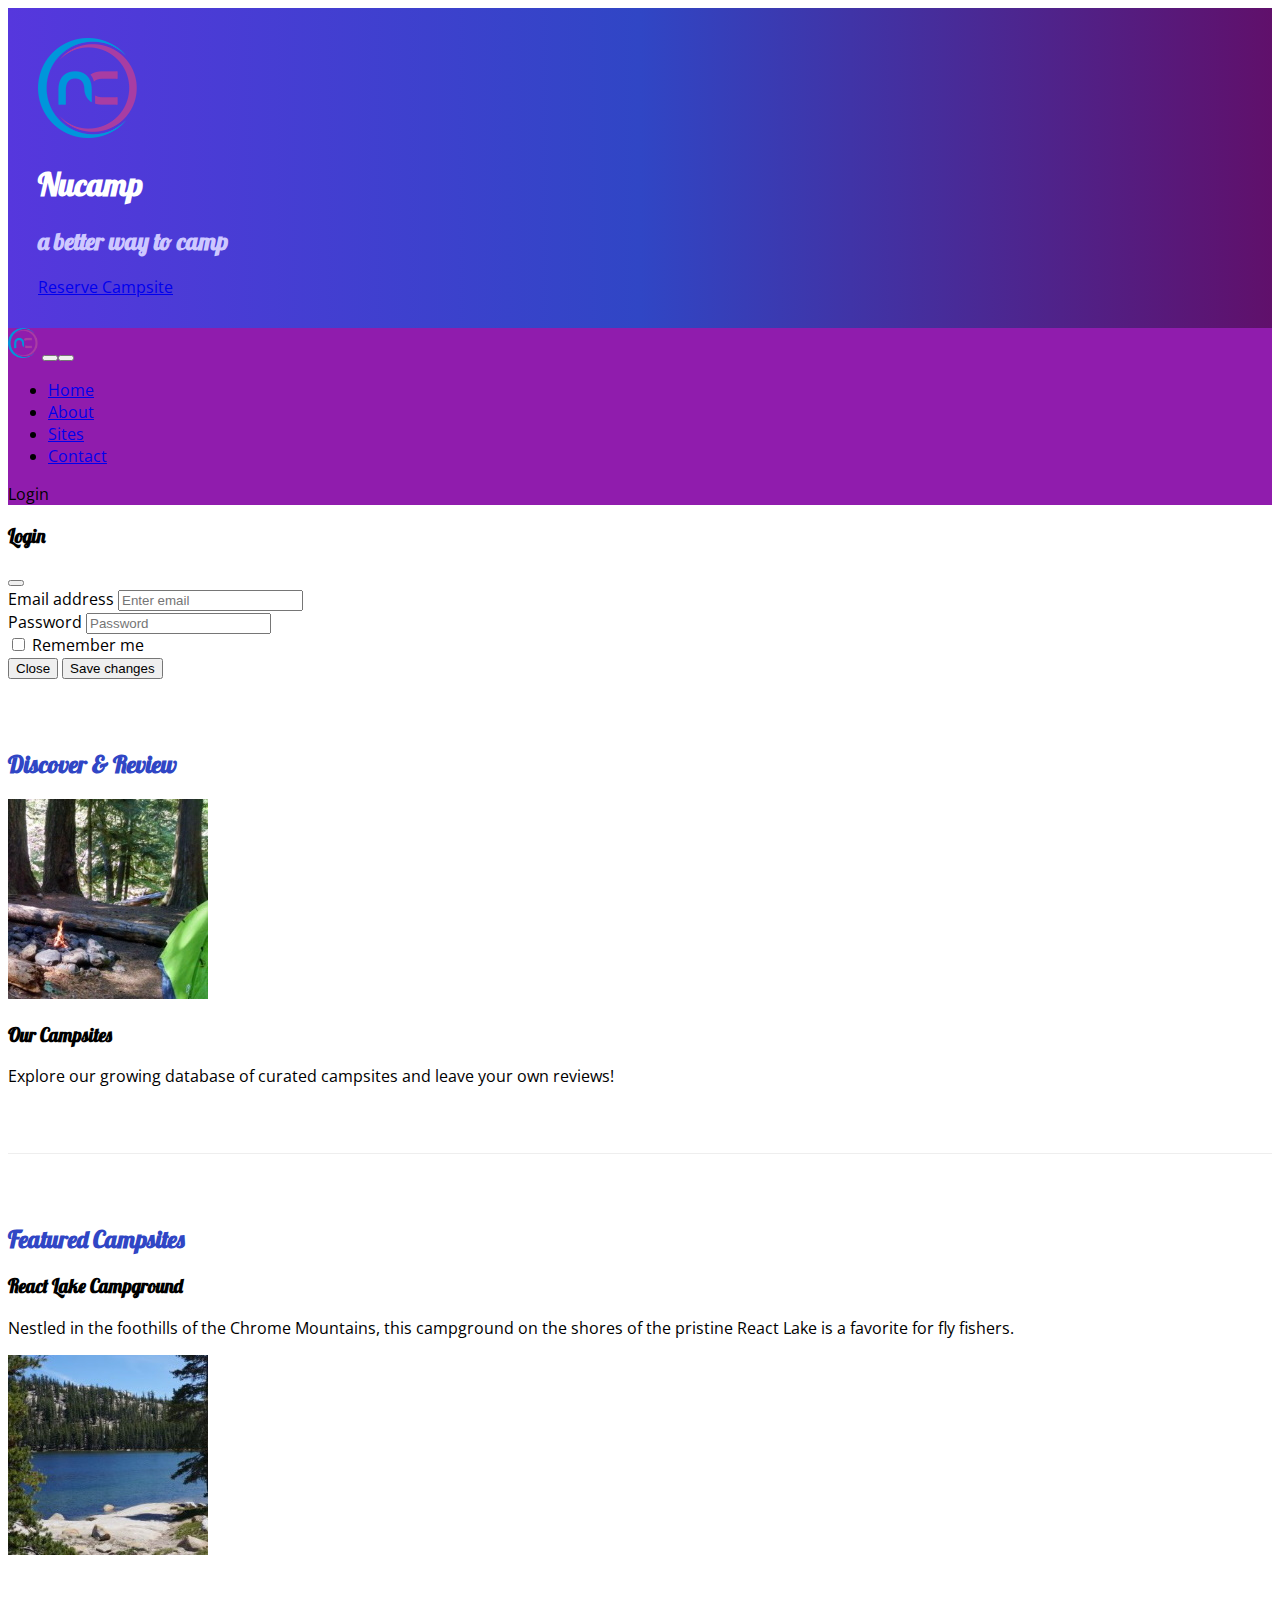
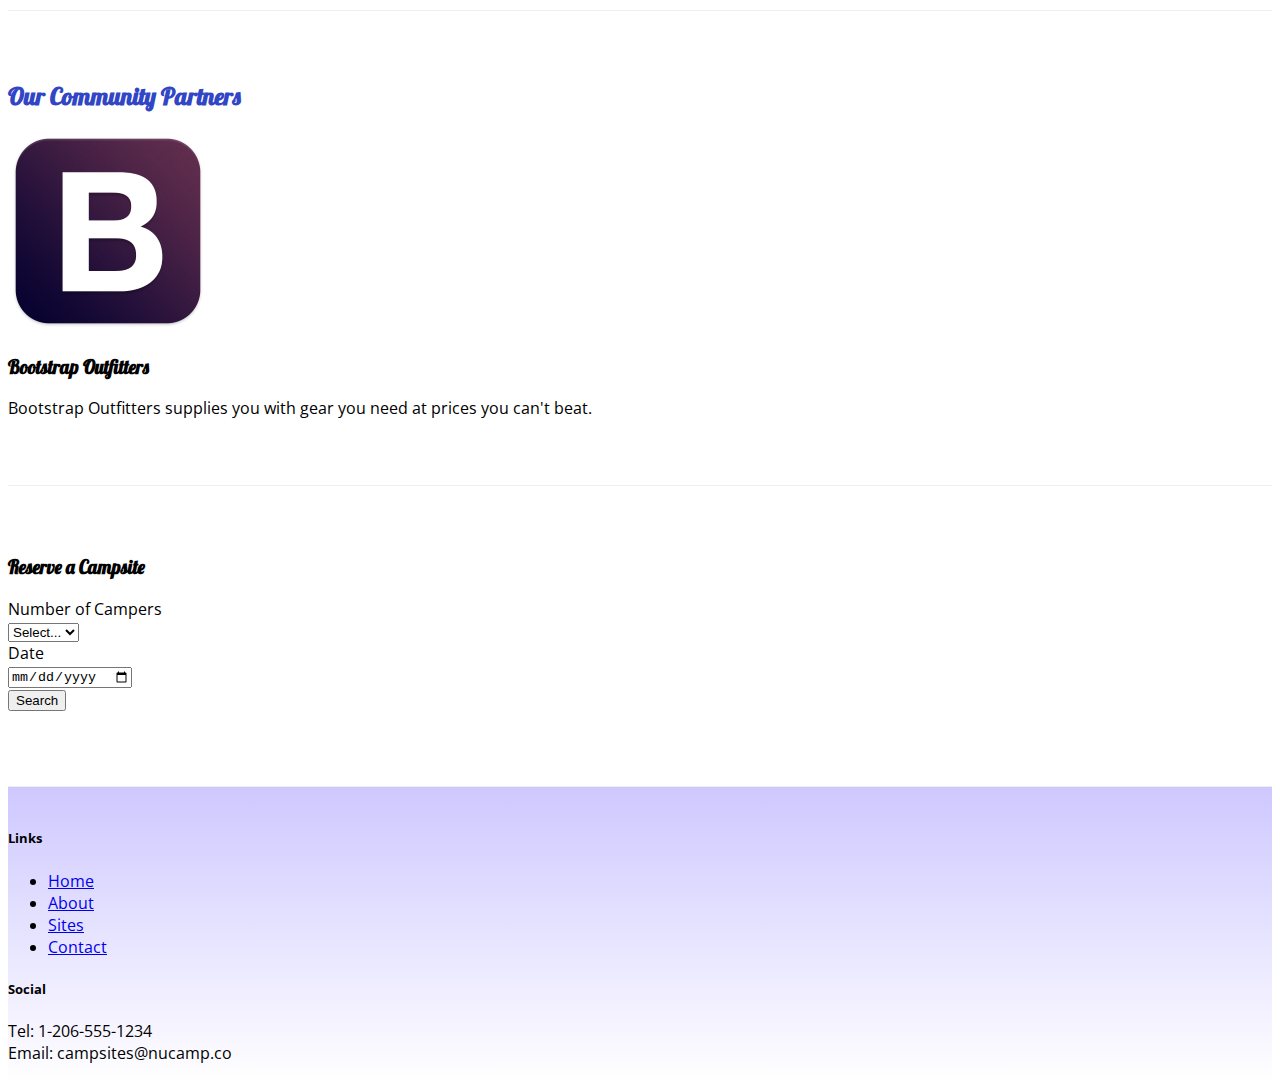
<file: index.html>
<!DOCTYPE html>
<html lang="en">

<head>
    <!-- Required meta tags always come first -->
    <meta charset="utf-8" />
    <meta name="viewport" content="width=device-width, initial-scale=1" />

    <!-- Bootstrap CSS -->
    <link href="https://cdn.jsdelivr.net/npm/bootstrap@5.2.3/dist/css/bootstrap.min.css" rel="stylesheet" integrity="sha384-rbsA2VBKQhggwzxH7pPCaAqO46MgnOM80zW1RWuH61DGLwZJEdK2Kadq2F9CUG65" crossorigin="anonymous"/>
    <!-- Additional CSS must be placed after Bootstrap CSS -->
    <link rel="stylesheet" href="https://cdnjs.cloudflare.com/ajax/libs/font-awesome/6.2.1/css/all.min.css" integrity="sha512-MV7K8+y+gLIBoVD59lQIYicR65iaqukzvf/nwasF0nqhPay5w/9lJmVM2hMDcnK1OnMGCdVK+iQrJ7lzPJQd1w==" crossorigin="anonymous" referrerpolicy="no-referrer"/> 
    <link rel="stylesheet" href="https://fonts.googleapis.com/css?family=Lobster|Open+Sans" />
    <link rel="stylesheet" href="css/styles.css" />

    <title>Nucamp: A Better Way To Camp</title>
</head>

<body>

    <!-- header -->
    <header>
        <div class="container">
            <div class="row">
             <div class="col-4 col-sm-3 col-md-2 align-self-center">
      <img src="img/logo.png" class="img-fluid" />
  </div>   
                <div class="col">
                    <h1>Nucamp</h1>
                    <h2>a better way to camp</h2>
                    
                </div>
                <div class="col-md-4 col-xl-2 mt-4">
    <a href="#reserveForm" class="btn btn-lg btn-info text-white text-nowrap">Reserve Campsite</a>
</div>
            </div>
            
        </div>
        
    </header>

    <!--navbar -->
    <nav class="navbar navbar-expand-sm navbar-dark sticky-top">
        <a class="navbar-brand" href="#"><img src="img/logo.png" height="30" width="30" /></a>
   <button class="navbar-toggler" type="button" data-bs-toggle="collapse" data-bs-target="#nucampNavbar">
        <div class="container">
            <button class="navbar-toggler ms-auto" type="button" data-bs-toggle="collapse" data-bs-target="#nucampNavbar">
                <span class="navbar-toggler-icon"></span>
         </button>
        <div class="collapse navbar-collapse" id="nucampNavbar">
            <ul class="navbar-nav">
            <li class="nav-item"><a class="nav-link active" href="#"><i class="fa-solid fa-house fa-lg"></i> Home</a></li>
            <li class="nav-item"><a class="nav-link" href="aboutus.html"><i class="fa-solid fa-info fa-lg"></i> About</a></li>
            <li class="nav-item"><a class="nav-link" href="#"><i class="fa-solid fa-list fa-lg"></i> Sites</a></li>
            <li class="nav-item"><a class="nav-link" href="contactus.html"><i class="fa-solid fa-address-card fa-lg"></i> Contact</a></li>
        </ul>
        <span class="navbar-text ms-auto">
                    <a role="button" data-bs-toggle="modal" data-bs-target="#loginModal">
                        <i class="fa-solid fa-right-to-bracket"></i> Login
                    </a>
                </span>
      </div>
    </div>
</nav>
<!-- login modal -->
    <div class="modal fade" id="loginModal">
        <div class="modal-dialog">
            <div class="modal-content">
                <div class="modal-header">
                    <h3 class="modal-title">Login</h3>
                    <button type="button" class="btn-close" data-bs-dismiss="modal" aria-label="Close"></button>
                </div>
                <div class="modal-body">
                    <div class="container-fluid">
                        <form>
                            <div class="row">
                                <div class="mb-3 col-12">
                                    <label class="sr-only" for="loginEmail">Email address</label>
                                    <input type="email" class="form-control form-control-sm" id="loginEmail"
                                        placeholder="Enter email">
                                </div>
                                <div class="mb-3 col-12">
                                    <label class="sr-only" for="loginPassword">Password</label>
                                    <input type="password" class="form-control form-control-sm" id="loginPassword"
                                        placeholder="Password">
                                </div>
                                <div class="col">
                                    <div class="form-check mb-3">
                                        <input class="form-check-input" type="checkbox">
                                        <label class="form-check-label"> Remember me</label>
                                    </div>
                                </div>
                            </div>
                            <div class="row">
                                <div class="col">
                                    <button type="button" class="btn btn-secondary"
                                        data-bs-dismiss="modal">Close</button>
                                    <button type="button" class="btn btn-primary">Save changes</button>
                                </div>
                            </div>
                        </form>
                    </div>
                </div>
            </div>
        </div>
    </div>

    <!-- main section -->
    <main class="container">
    
    	<!-- discover section -->
        <section class="row row-content align-items-center">
            <div class="col-sm-4 col-md-3 order-sm-last">
                <h2 class="text-sm-end">Discover & Review</h2>
            </div>
            <div class="col">
                <div class="d-flex">
                    <img class="me-3 img-thumbnail" src="img/breadcrumb-trail-thumb.jpg" alt="Breadcrumb Trail" />
                    <div class="align-self-center">
                        <h3>Our Campsites</h3>
                        <p class="d-none d-sm-block">Explore our growing database of curated campsites and leave your own reviews!</p>
                    </div>
                </div>
            </div>
        </section>    

		<!-- feature section -->
         <section class="row row-content align-items-center">
            <div class="col-sm-4 col-md-3">
                <h2 class="text-sm-end">Featured Campsites</h2>
            </div>
            <div class="col">
                <div class="d-flex">
                    <div class="align-self-center">
                        <h3>React Lake Campground</h3>
                        <p class="d-none d-sm-block">Nestled in the foothills of the Chrome Mountains, this campground on the shores of the pristine React Lake is a favorite for fly fishers.</p>
                        
                    </div>
                        <img class="ml-3 img-thumbnail" src="img/react-lake-thumb.jpg" alt="Bootstrap Outfitters" />

                </div>
            </div>
        </section>

		<!-- partner section -->
        <section class="row row-content align-items-center">
            <div class="col-sm-4 col-md-3 order-sm-last">
                <h2 class="text-sm-end">Our Community Partners</h2>
            </div>
            <div class="col">
                <div class="d-flex">
                    <img class="me-3 img-thumbnail" src="img/bootstrap-thumb.png" alt="Bootstrap Outfitters" />
                    <div class="align-self-center">
                        <h3>Bootstrap Outfitters</h3>
                        <p class="d-none d-sm-block">Bootstrap Outfitters supplies you with gear you need at prices you can't beat.</p>
                    </div>
                </div>
            </div>
        </section>
         <section class="row row-content">
    <div class="col-sm-9 mx-auto">
        <div class="card">
            <h3 class="card-header bg-info text-white">Reserve a Campsite</h3>

            <div class="card-body">
                <form id="reserveForm">
                    <div class="row mb-3">
                        <label for="numCampers" class="col-sm-6 col-form-label">Number of Campers</label>
                        <div class="col-sm-6">
                            <select name="numCampers" id="numCampers" class="form-select">
                                <option selected disabled>Select...</option>
                                <option value="1">1</option>
                                <option value="2">2</option>
                                <option value="3">3</option>
                                <option value="4">4</option>
                                <option value="5">5</option>
                                <option value="6">6</option>
                               </select>
                        </div>
                    </div>

                    <div class="row mb-3">
                        <label for="date" class="col-sm-6 col-form-label">Date</label>
                        <div class="col-sm-6">
                            <input class="form-control" type="date" id="date" name="date" placeholder="Date" />
                        </div>
                    </div>

                    <div class="row">
                        <div class="col">
                            <button type="submit" class="btn btn-primary">Search</button>
                        </div>
                    </div>
                </form>
            </div>
        </div>
    </div>
</section>
  
	</main>

    <!-- footer -->
    <footer>
        <div class="container">
            <div class="row">
            <div class="col-4 col-sm-2 offset-1">
            
            <h5>Links</h5>
            <ul class="list-unstyled">
                <li><a href="#">Home</a></li>
                <li><a href="aboutus.html">About</a></li>
                <li><a href="#">Sites</a></li>
                <li><a href="contactus.html">Contact</a></li>
            </ul>
        </div>
        <div class="col-6 col-sm-5 text-center">
            <h5>Social</h5>
            <a href="http://instagram.com/"><i class="fa-brands fa-instagram fa-lg"></i></a>
            <a href="http://facebook.com/"><i class="fa-brands fa-facebook fa-lg"></i></a></a>
            <a href="http://twitter.com/"><i class="fa-brands fa-twitter fa-lg"></i></a></a>
            <a href="http://youtube.com/"><i class="fa-brands fa-youtube fa-lg"></i></a></a>
        </div>
        <div class="col-sm-4 text-center">
            <i class="fa-solid fa-phone fa-lg text-primary"></i>Tel: 1-206-555-1234<br />
           <i class="fa-solid fa-envelope fa-lg text-primary"></i>Email: campsites@nucamp.co
        </div>
    </footer>
     <!-- Bootstrap JavaScript plugins -->
    <script src="https://cdn.jsdelivr.net/npm/bootstrap@5.2.3/dist/js/bootstrap.bundle.min.js" integrity="sha384-kenU1KFdBIe4zVF0s0G1M5b4hcpxyD9F7jL+jjXkk+Q2h455rYXK/7HAuoJl+0I4" crossorigin="anonymous"></script>

</body>
</html>
</file>
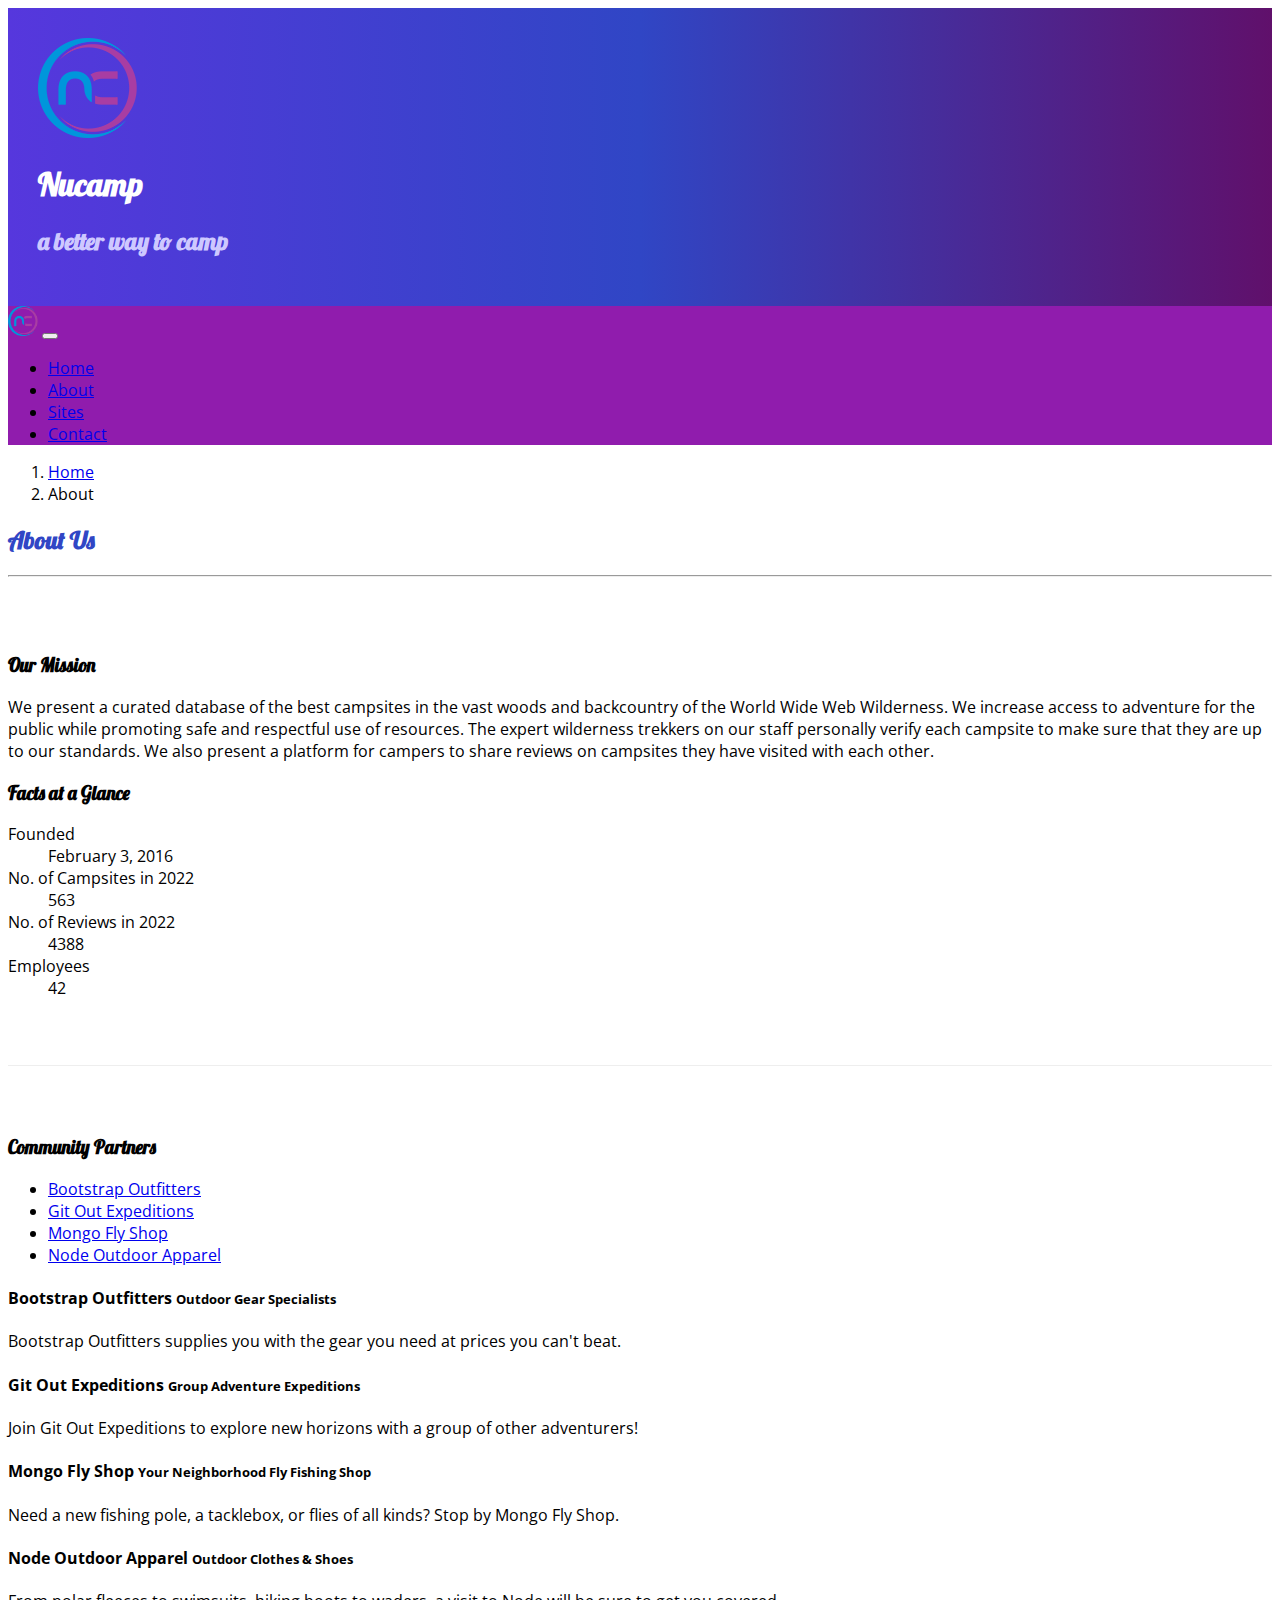
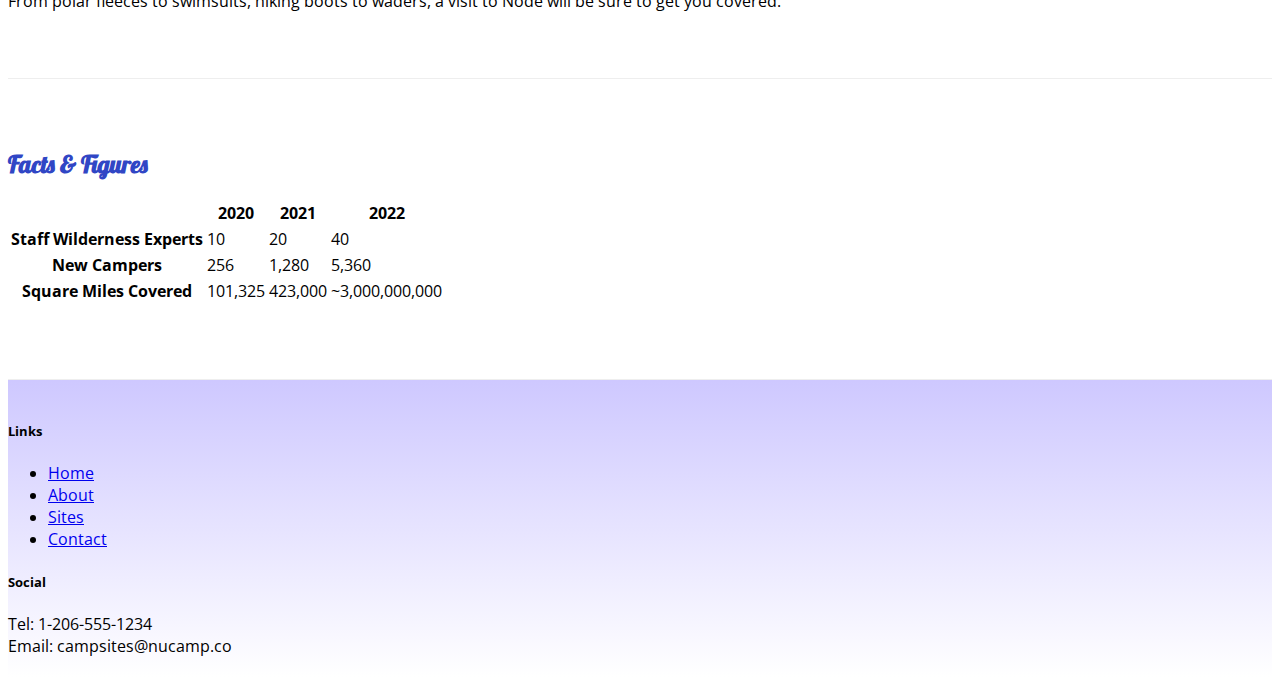
<file: aboutus.html>
<!DOCTYPE html>
<html lang="en">
<head>
    <!-- Required meta tags always come first -->

    <meta charset="utf-8" />

    <meta name="viewport" content="width=device-width, initial-scale=1"/>

    <!-- Bootstrap CSS -->

    <link href="https://cdn.jsdelivr.net/npm/bootstrap@5.2.3/dist/css/bootstrap.min.css" rel="stylesheet" integrity="sha384-rbsA2VBKQhggwzxH7pPCaAqO46MgnOM80zW1RWuH61DGLwZJEdK2Kadq2F9CUG65" crossorigin="anonymous"/>

    <!-- Additional CSS must be placed after Bootstrap CSS -->

         <link rel="stylesheet" href="https://cdnjs.cloudflare.com/ajax/libs/font-awesome/6.2.1/css/all.min.css" integrity="sha512-MV7K8+y+gLIBoVD59lQIYicR65iaqukzvf/nwasF0nqhPay5w/9lJmVM2hMDcnK1OnMGCdVK+iQrJ7lzPJQd1w==" crossorigin="anonymous" referrerpolicy="no-referrer"/>



    <link rel="stylesheet" href="https://fonts.googleapis.com/css?family=Lobster|Open+Sans" />

    <link rel="stylesheet" href="css/styles.css" />   

    <title>Nucamp: A Better Way To Camp</title>

</head>
<body>

    <header>
        <div class="container">
            <div class="row">
                <div class="col-4 col-sm-3 col-md-2 align-self-center">
                    <a href="index.html"><img src="img/logo.png" class="img-fluid" alt="Nucamp Logo" /></a>
                </div>
                <div class="col">
                    <h1>Nucamp</h1>
                    <h2>a better way to camp</h2>
                </div>
            </div>
        </div>
    </header>

    <nav class="navbar navbar-expand-sm navbar-dark sticky-top">
        <div class="container">
            <a class="navbar-brand" href="#"><img src="img/logo.png" height="30" width="30" alt="Logo" /></a>
            <button class="navbar-toggler" type="button" data-bs-toggle="collapse" data-bs-target="#nucampNavbar">
                <span class="navbar-toggler-icon"></span>
            </button>
            <div class="collapse navbar-collapse" id="nucampNavbar">
                <ul class="navbar-nav">
                    <li class="nav-item"><a class="nav-link active" href="index.html"><i class="fa-solid fa-house fa-lg"></i> Home</a></li>
                    <li class="nav-item"><a class="nav-link" href="aboutus.html"><i class="fa-solid fa-info fa-lg"></i> About</a></li>
                    <li class="nav-item"><a class="nav-link" href="#"><i class="fa-solid fa-list fa-lg"></i> Sites</a></li>
                    <li class="nav-item"><a class="nav-link" href="contactus.html"><i class="fa-solid fa-address-card fa-lg"></i> Contact</a></li>
                </ul>
            </div>
        </div>
    </nav>

    <main class="container">
        <div class="row">
            <div class="col">
                <ol class="breadcrumb">
                    <li class="breadcrumb-item"><a href="index.html">Home</a></li>
                    <li class="breadcrumb-item active">About</li>
                </ol>
                <h2>About Us</h2>
                <hr />
            </div>
        </div>

        <section class="row row-content align-items-center">
            <div class="col-sm-6">
                <h3>Our Mission</h3>
                <p>We present a curated database of the best campsites in the vast woods and backcountry of the World Wide Web Wilderness. We increase access to adventure for the public while promoting safe and respectful use of resources. The expert wilderness trekkers on our staff personally verify each campsite to make sure that they are up to our standards. We also present a platform for campers to share reviews on campsites they have visited with each other.</p>
            </div>
            <div class="col-sm-6">
                <div class="card">
                    <h3 class="card-header bg-primary text-white">Facts at a Glance</h3>
                    <div class="card-body">
                        <dl class="row">
                            <dt class="col-6">Founded</dt>
                            <dd class="col-6">February 3, 2016</dd>
                            <dt class="col-6">No. of Campsites in 2022</dt>
                            <dd class="col-6">563</dd>
                            <dt class="col-6">No. of Reviews in 2022</dt>
                            <dd class="col-6">4388</dd>
                            <dt class="col-6">Employees</dt>
                            <dd class="col-6">42</dd>
                        </dl>
                    </div>
                </div>
            </div>
        </section>

        <section class="row row-content">
            <div class="col">
                <h3>Community Partners</h3>
                <ul class="nav nav-tabs" role="tablist">
                    <li class="nav-item">
                        <a class="nav-link active" id="nav-bootstrap-tab" data-bs-toggle="tab" href="#bootstrap" role="tab">Bootstrap Outfitters</a>
                    </li>
                    <li class="nav-item">
                        <a class="nav-link" id="nav-git-tab" data-bs-toggle="tab" href="#git" role="tab">Git Out Expeditions</a>
                    </li>
                    <li class="nav-item">
                        <a class="nav-link" id="nav-mongo-tab" data-bs-toggle="tab" href="#mongo" role="tab">Mongo Fly Shop</a>
                    </li>
                    <li class="nav-item">
                        <a class="nav-link" id="nav-node-tab" data-bs-toggle="tab" href="#node" role="tab">Node Outdoor Apparel</a>
                    </li>
                </ul>

                <div class="tab-content border-start border-end border-bottom p-3">
                    <div class="tab-pane fade show active" id="bootstrap" role="tabpanel">
                        <h4>Bootstrap Outfitters <small>Outdoor Gear Specialists</small></h4>
                        <p class="d-none d-sm-block">Bootstrap Outfitters supplies you with the gear you need at prices you can't beat.</p>
                    </div>
                    <div class="tab-pane fade" id="git" role="tabpanel">
                        <h4>Git Out Expeditions <small>Group Adventure Expeditions</small></h4>
                        <p class="d-none d-sm-block">Join Git Out Expeditions to explore new horizons with a group of other adventurers!</p>
                    </div>
                    <div class="tab-pane fade" id="mongo" role="tabpanel">
                        <h4>Mongo Fly Shop <small>Your Neighborhood Fly Fishing Shop</small></h4>
                        <p class="d-none d-sm-block">Need a new fishing pole, a tacklebox, or flies of all kinds? Stop by Mongo Fly Shop.</p>
                    </div>
                    <div class="tab-pane fade" id="node" role="tabpanel">
                        <h4>Node Outdoor Apparel <small>Outdoor Clothes & Shoes</small></h4>
                        <p class="d-none d-sm-block">From polar fleeces to swimsuits, hiking boots to waders, a visit to Node will be sure to get you covered.</p>
                    </div>
                </div>
            </div>
        </section>

        <section class="row row-content">
            <div class="col-sm-9">
                <h2>Facts & Figures</h2>
                <div class="table-responsive">
                    <table class="table table-striped">
                        <thead class="bg-primary text-light">
                            <tr>
                                <th></th>
                                <th>2020</th>
                                <th>2021</th>
                                <th>2022</th>
                            </tr>
                        </thead>
                        <tbody class="table-primary">
                            <tr>
                                <th>Staff Wilderness Experts</th>
                                <td>10</td>
                                <td>20</td>
                                <td>40</td>
                            </tr>
                            <tr>
                                <th>New Campers</th>
                                <td>256</td>
                                <td>1,280</td>
                                <td>5,360</td>
                            </tr>
                            <tr>
                                <th>Square Miles Covered</th>
                                <td>101,325</td>
                                <td>423,000</td>
                                <td>~3,000,000,000</td>
                            </tr>
                        </tbody>
                    </table>
                </div>
            </div>
        </section>
    </main>

    <footer class="site-footer">
        <div class="container">
            <div class="row">
                <div class="col-4 col-sm-2 offset-1">
                    <h5>Links</h5>
                    <ul class="list-unstyled">
                        <li><a href="index.html">Home</a></li>
                        <li><a href="aboutus.html">About</a></li>
                        <li><a href="#">Sites</a></li>
                        <li><a href="contactus.html">Contact</a></li>
                    </ul>
                </div>
                <div class="col-6 col-sm-5 text-center">
                    <h5>Social</h5>
                    <a href="http://instagram.com/"><i class="fa-brands fa-instagram fa-lg"></i></a>
                    <a href="http://facebook.com/"><i class="fa-brands fa-facebook fa-lg"></i></a>
                    <a href="http://twitter.com/"><i class="fa-brands fa-twitter fa-lg"></i></a>
                    <a href="http://youtube.com/"><i class="fa-brands fa-youtube fa-lg"></i></a>
                </div>
                <div class="col-sm-4 text-center">
                    <i class="fa-solid fa-phone fa-lg text-primary"></i> Tel: 1-206-555-1234<br />
                    <i class="fa-solid fa-envelope fa-lg text-primary"></i> Email: campsites@nucamp.co
                </div>
            </div>
        </div>
    </footer>

    <script src="https://cdn.jsdelivr.net/npm/bootstrap@5.2.3/dist/js/bootstrap.bundle.min.js"></script>
</body>


</html>
</file>
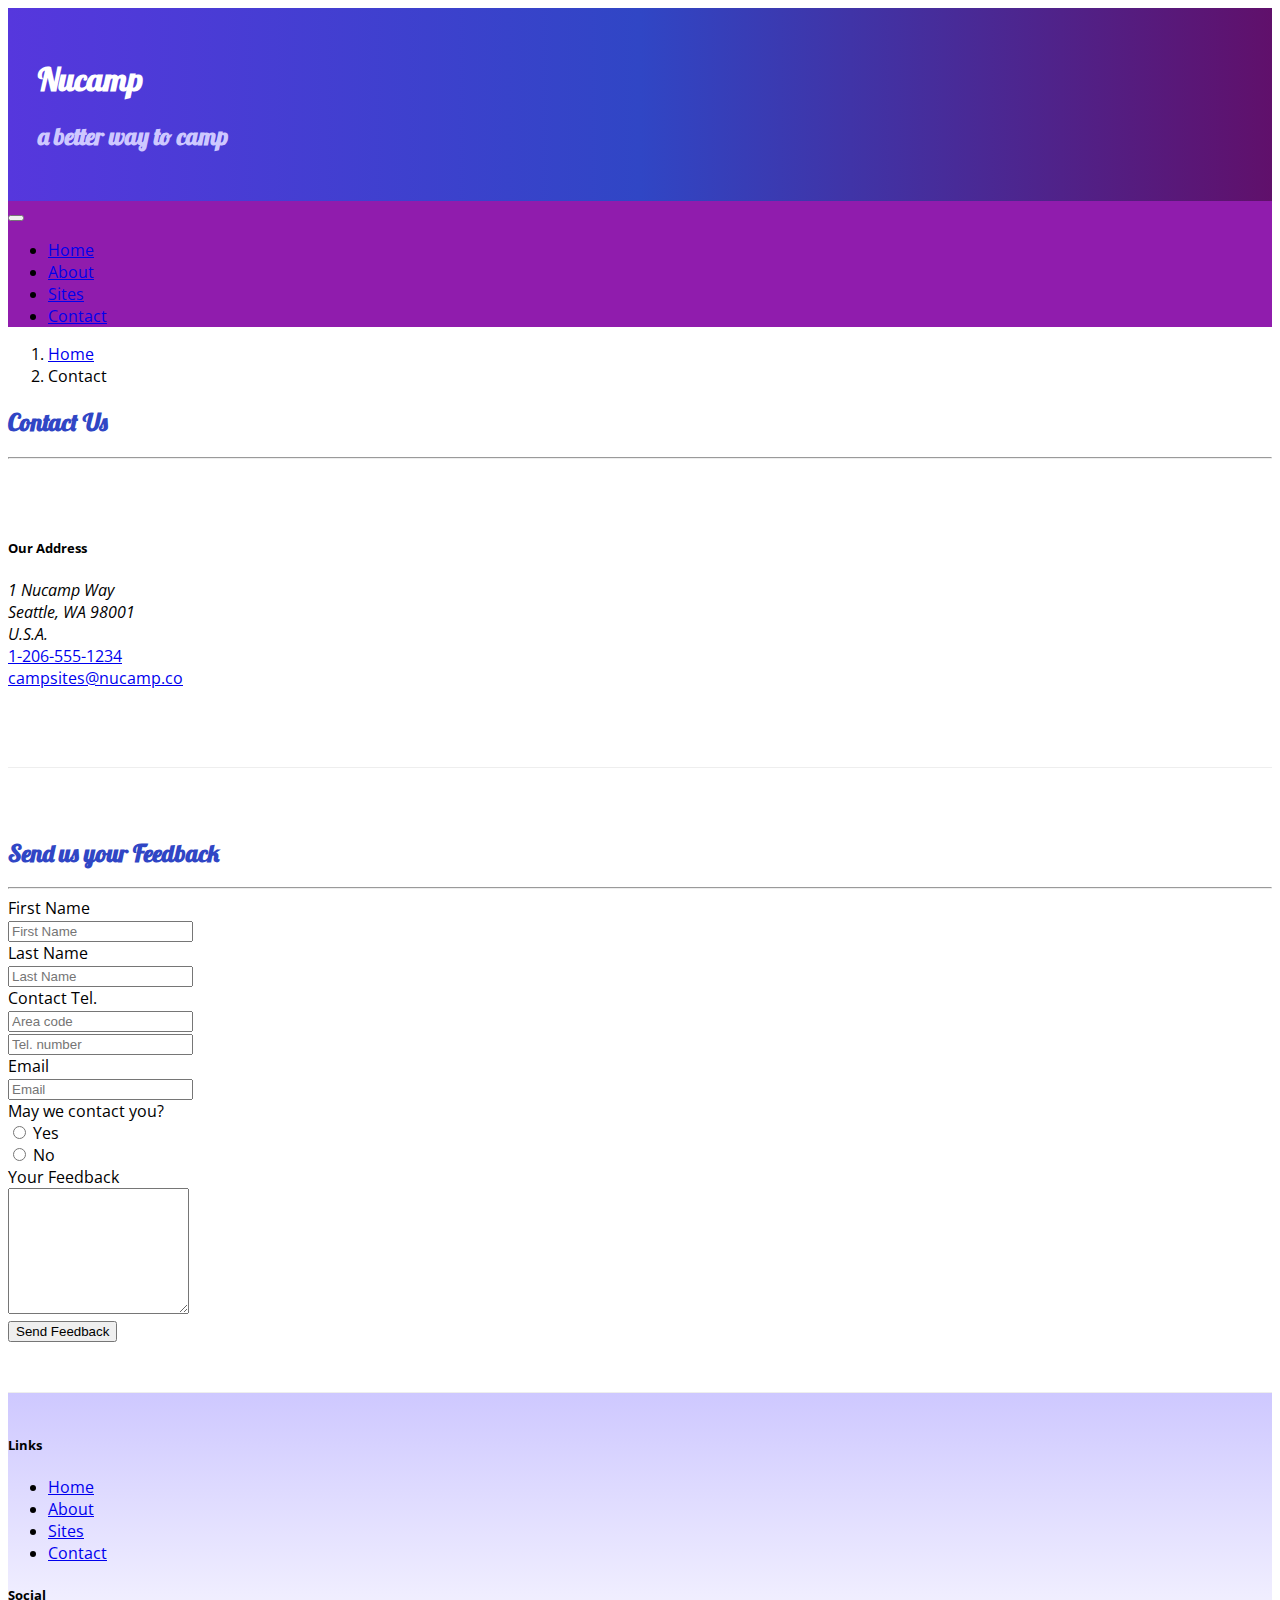
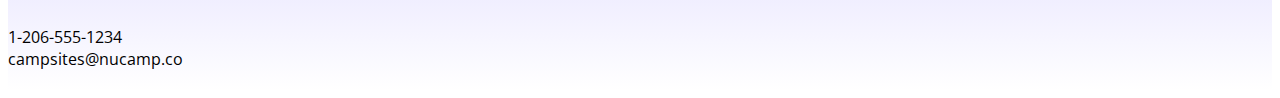
<file: contactus.html>
<!DOCTYPE html>
<html lang="en">

<head>
    <!-- Required meta tags always come first -->
    <meta charset="utf-8" />
    <meta name="viewport" content="width=device-width, initial-scale=1" />

    <!-- Bootstrap CSS -->
    <link href="https://cdn.jsdelivr.net/npm/bootstrap@5.2.3/dist/css/bootstrap.min.css" rel="stylesheet"
        integrity="sha384-rbsA2VBKQhggwzxH7pPCaAqO46MgnOM80zW1RWuH61DGLwZJEdK2Kadq2F9CUG65" crossorigin="anonymous" />

    <!-- Additional CSS must be placed after Bootstrap CSS -->
    <link rel="stylesheet" href="https://cdnjs.cloudflare.com/ajax/libs/font-awesome/6.2.1/css/all.min.css"
        integrity="sha512-MV7K8+y+gLIBoVD59lQIYicR65iaqukzvf/nwasF0nqhPay5w/9lJmVM2hMDcnK1OnMGCdVK+iQrJ7lzPJQd1w=="
        crossorigin="anonymous" referrerpolicy="no-referrer" />
    <link rel="stylesheet" href="https://fonts.googleapis.com/css?family=Lobster|Open+Sans" />
    <link rel="stylesheet" href="css/styles.css" />
    <title>Nucamp: A Better Way To Camp</title>
</head>

<body>

    <!-- header -->
    <header>
        <div class="container">
            <div class="row">
                <div class="col">
                    <h1>Nucamp</h1>
                    <h2>a better way to camp</h2>
                </div>
            </div>
        </div>
    </header>

    <!-- navbar -->
    <nav class="navbar navbar-expand-sm navbar-dark sticky-top">
        <div class="container">
            <button class="navbar-toggler ml-auto" type="button" data-bs-toggle="collapse"
                data-bs-target="#nucampNavbar">
                <span class="navbar-toggler-icon"></span>
            </button>
            <div class="collapse navbar-collapse" id="nucampNavbar">
                <ul class="navbar-nav">
                    <li class="nav-item"><a class="nav-link" href="index.html"><i class="fa fa-home fa-lg"></i> Home</a>
                    </li>
                    <li class="nav-item"><a class="nav-link" href="aboutus.html"><i class="fa fa-info fa-lg"></i>
                            About</a></li>
                    <li class="nav-item"><a class="nav-link" href="#"><i class="fa fa-list fa-lg"></i> Sites</a></li>
                    <li class="nav-item"><a class="nav-link active" href="#"><i class="fa fa-address-card fa-lg"></i>
                            Contact</a></li>
                </ul>
            </div>
        </div>
    </nav>

    <!-- breadcrumb -->
    <div class="container">
        <div class="row">
            <div class="col">
                <ol class="breadcrumb">
                    <li class="breadcrumb-item"><a href="index.html">Home</a></li>
                    <li class="breadcrumb-item active">Contact</li>
                </ol>
                <h2>Contact Us</h2>
                <hr />
            </div>
        </div>

        <!-- contact section -->
        <div class="row row-content align-items-center">
            <div class="col-sm-4">
                <h5>Our Address</h5>
                <address>
                    1 Nucamp Way<br>
                    Seattle, WA 98001<br>
                    U.S.A.
                </address>
            </div>
            <div class="col">
                <a role="button" class="btn btn-link" href="tel:+12065551234"><i class="fa-solid fa-phone"></i> 1-206-555-1234</a><br />
                <a role="button" class="btn btn-link" href="mailto:campsites@nucamp.co"><i class="fa-solid fa-envelope"></i> campsites@nucamp.co</a>
            </div>
        </div>

        <!-- feedback form -->
        <div class="row row-content">
            <div class="col-12">
                <h2>Send us your Feedback</h2>
                <hr>
            </div>
            <div class="col-md-10">
                <form>
                    <div class="row mb-3">
                        <label for="firstName" class="col-md-2" col-form-label>First Name</label>
                        <div class="col-md-10">
                            <input class="form-control" type="text" id="firstName" name="firstName" placeholder="First Name">
                        </div>
                    </div>
                     <div class="row mb-3">
                        <label for="lastName" class="col-md-2 col-form-label">Last Name</label>
                        <div class="col-md-10">
                            <input class="form-control" type="text" id="lastName" name="lastName" placeholder="Last Name">
                        </div>
                    </div>
                     <div class="row mb-3">
                     <label for="areaCode" class="col-md-2" col-form-label>Contact Tel.</label>
                        <div class="col-5 col-md-3">
                            <input class="form-control" type="tel" id="areaCode" name="areaCode" placeholder="Area code">
                        </div>
                        <div class="col">
                            <input class="form-control" type="tel" name="telNum" placeholder="Tel. number">
                        </div>
                     </div>
                     <div class="row mb-3">
                        <label for="email" class="col-md-2 col-form-label">Email</label>
                        <div class="col-md-10">
                        <input class="form-control" type="email" id="email" name="email" placeholder="Email">
                     </div>   
                     <div class="row mb-3">
                        <div class="col offset-md-2">
                        
                        May we contact you?
                        <div class="form-check form-check-inline">
                            <input class="form-check-input"type="radio" id="contactYes" name="contactRadios" value="yes">
                            <label class="form-check-label" for="contactYes">Yes</label>
                        </div>
                        <div class="form-check form-check-inline">
                             <input class="form-check-input" type="radio" id="contactNo" name="contactRadios" value="no">
                             <label class="form-check-label" for="contactNo">No</label>
                        </div>
                    </div>
                </div>
                <div class="row mb-3">
                        <label for="feedback" class="col-md-2" col-form-label>Your Feedback</label>
                        <div class="col-md-10">
                            <textarea class="form-control" id="feedback" name="feedback" rows="8"></textarea>
                        </div>
                </div>
                 <div class="row mb-3">
                        <div class="col-md-10 offset-md-2">
                            <button type="submit" class="btn btn-primary">Send Feedback</button>
                        </div>
                     </div>
                </form>
            </div>
        </div>

    </div>

    <footer>
        <div class="container">
            <div class="row">
                <div class="col-4 col-sm-2 offset-1">
                    <h5>Links</h5>
                    <ul class="list-unstyled">
                        <li><a href="index.html">Home</a></li>
                        <li><a href="aboutus.html">About</a></li>
                        <li><a href="#">Sites</a></li>
                        <li><a href="#">Contact</a></li>
                    </ul>
                </div>
                <div class="col-6 col-sm-5 text-center">
                    <h5>Social</h5>
                    <a href="http://instagram.com/"><i class="fa-brands fa-instagram fa-xl"></i></a>
                    <a href="http://facebook.com/"><i class="fa-brands fa-facebook fa-xl"></i></a>
                    <a href="http://twitter.com/"><i class="fa-brands fa-twitter fa-xl"></i></a>
                    <a href="http://youtube.com/"><i class="fa-brands fa-youtube fa-xl"></i></a>
                </div>
                <div class="col-sm-4 text-center">
                    <i class="fa-solid fa-phone fa-lg text-primary"></i> 1-206-555-1234<br>
                    <i class="fa-solid fa-envelope fa-lg text-primary"></i> campsites@nucamp.co
                </div>
            </div>
        </div>
    </footer>

    <!-- Bootstrap JavaScript plugins-->
    <script src="https://cdn.jsdelivr.net/npm/bootstrap@5.2.3/dist/js/bootstrap.bundle.min.js"
        integrity="sha384-kenU1KFdBIe4zVF0s0G1M5b4hcpxyD9F7jL+jjXkk+Q2h455rYXK/7HAuoJl+0I4"
        crossorigin="anonymous"></script>

</body>

</html>
</file>
<file: css/styles.css>
body {
          font-family: "Open Sans", sans-serif;
      }
      
      h1, h2, h3 {
         font-family: "Lobster", cursive;
      }
      
      h2 {
         color: #3046C5;
      }
      
      header {
          padding: 30px;
          background-image: linear-gradient(to right, #5637DD, #3046C5, #60106B);
          color: white;
      }
      
      header h2 {
          color: #CEC8FF;
      }
      
      footer {
          background-image:linear-gradient(#CEC8FF,white);
          padding: 20px 0;
      }
      
      .row-content {
          padding: 50px 0;
          border-bottom: 1px ridge;
          min-height: 200px;
      }
  
.navbar {
    background-color: #901CAD;
}
</file>
